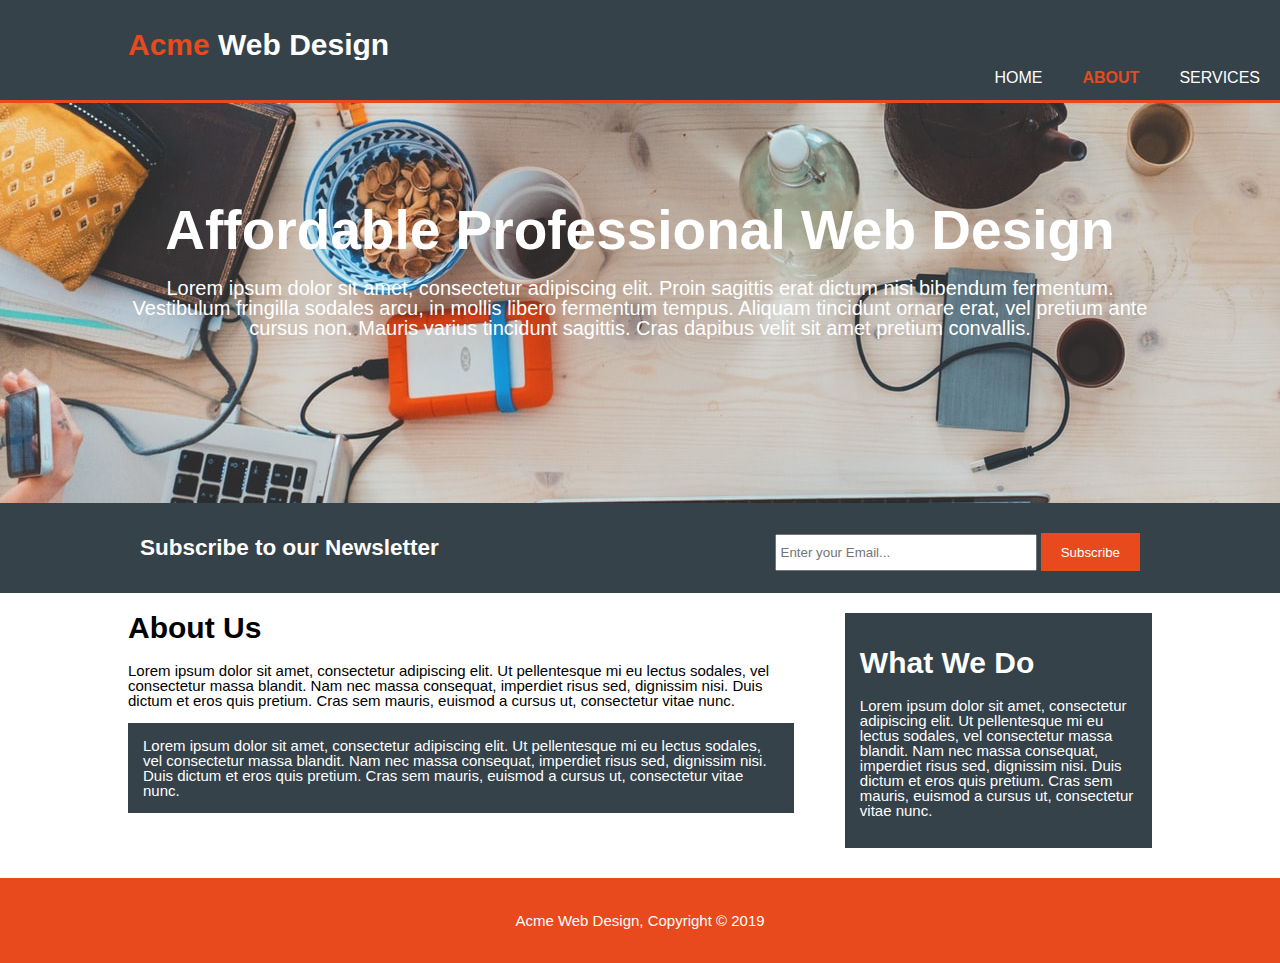
<file: Acmeagency/about.html>
<!DOCTYPE html>
<html lang="en">
  <head>
    <meta charset="UTF-8" />
    <meta name="viewport" content="width=device-width, initial-scale=1.0" />
    <link rel="stylesheet" href="main.css" />
    <title>Acme Web Design</title>
  </head>
  <body>
    <header>
      <div class="container">
        <div id="branding">
          <h1><span class="highlight">Acme</span> Web Design</h1>
        </div>
      </div>
      <nav>
        <ul>
          <li><a href="index.html">Home</a></li>
          <li class="current"><a href="about.html">About</a></li>
          <li><a href="services.html">Services</a></li>
        </ul>
      </nav>
    </header>

    <section id="showcase">
      <div class="container">
        <h1>
          Affordable Professional Web Design
        </h1>
        <p>
          Lorem ipsum dolor sit amet, consectetur adipiscing elit. Proin
          sagittis erat dictum nisi bibendum fermentum. Vestibulum fringilla
          sodales arcu, in mollis libero fermentum tempus. Aliquam tincidunt
          ornare erat, vel pretium ante cursus non. Mauris varius tincidunt
          sagittis. Cras dapibus velit sit amet pretium convallis.
        </p>
      </div>
    </section>

    <section id="newsletter">
      <div class="container">
        <h2>Subscribe to our Newsletter</h2>

        <form>
          <input type="email" placeholder="Enter your Email..." />
          <button type="submit" class="button_1">Subscribe</button>
        </form>
      </div>
    </section>

    <section id="main">
      <div class="container">
        <article id="main-col">
          <h1>About Us</h1>

          <p>
            Lorem ipsum dolor sit amet, consectetur adipiscing elit. Ut
            pellentesque mi eu lectus sodales, vel consectetur massa blandit.
            Nam nec massa consequat, imperdiet risus sed, dignissim nisi. Duis
            dictum et eros quis pretium. Cras sem mauris, euismod a cursus ut,
            consectetur vitae nunc.
          </p>
          <p class="dark">
            Lorem ipsum dolor sit amet, consectetur adipiscing elit. Ut
            pellentesque mi eu lectus sodales, vel consectetur massa blandit.
            Nam nec massa consequat, imperdiet risus sed, dignissim nisi. Duis
            dictum et eros quis pretium. Cras sem mauris, euismod a cursus ut,
            consectetur vitae nunc.
          </p>
        </article>
        <aside id="sidebar">
          <div class="dark">
            <h1>What We Do</h1>
            <p>
              Lorem ipsum dolor sit amet, consectetur adipiscing elit. Ut
              pellentesque mi eu lectus sodales, vel consectetur massa blandit.
              Nam nec massa consequat, imperdiet risus sed, dignissim nisi. Duis
              dictum et eros quis pretium. Cras sem mauris, euismod a cursus ut,
              consectetur vitae nunc.
            </p>
          </div>
        </aside>
      </div>
    </section>

    <footer>
      <p>Acme Web Design, Copyright &copy 2019</p>
    </footer>
  </body>
</html>
</file>
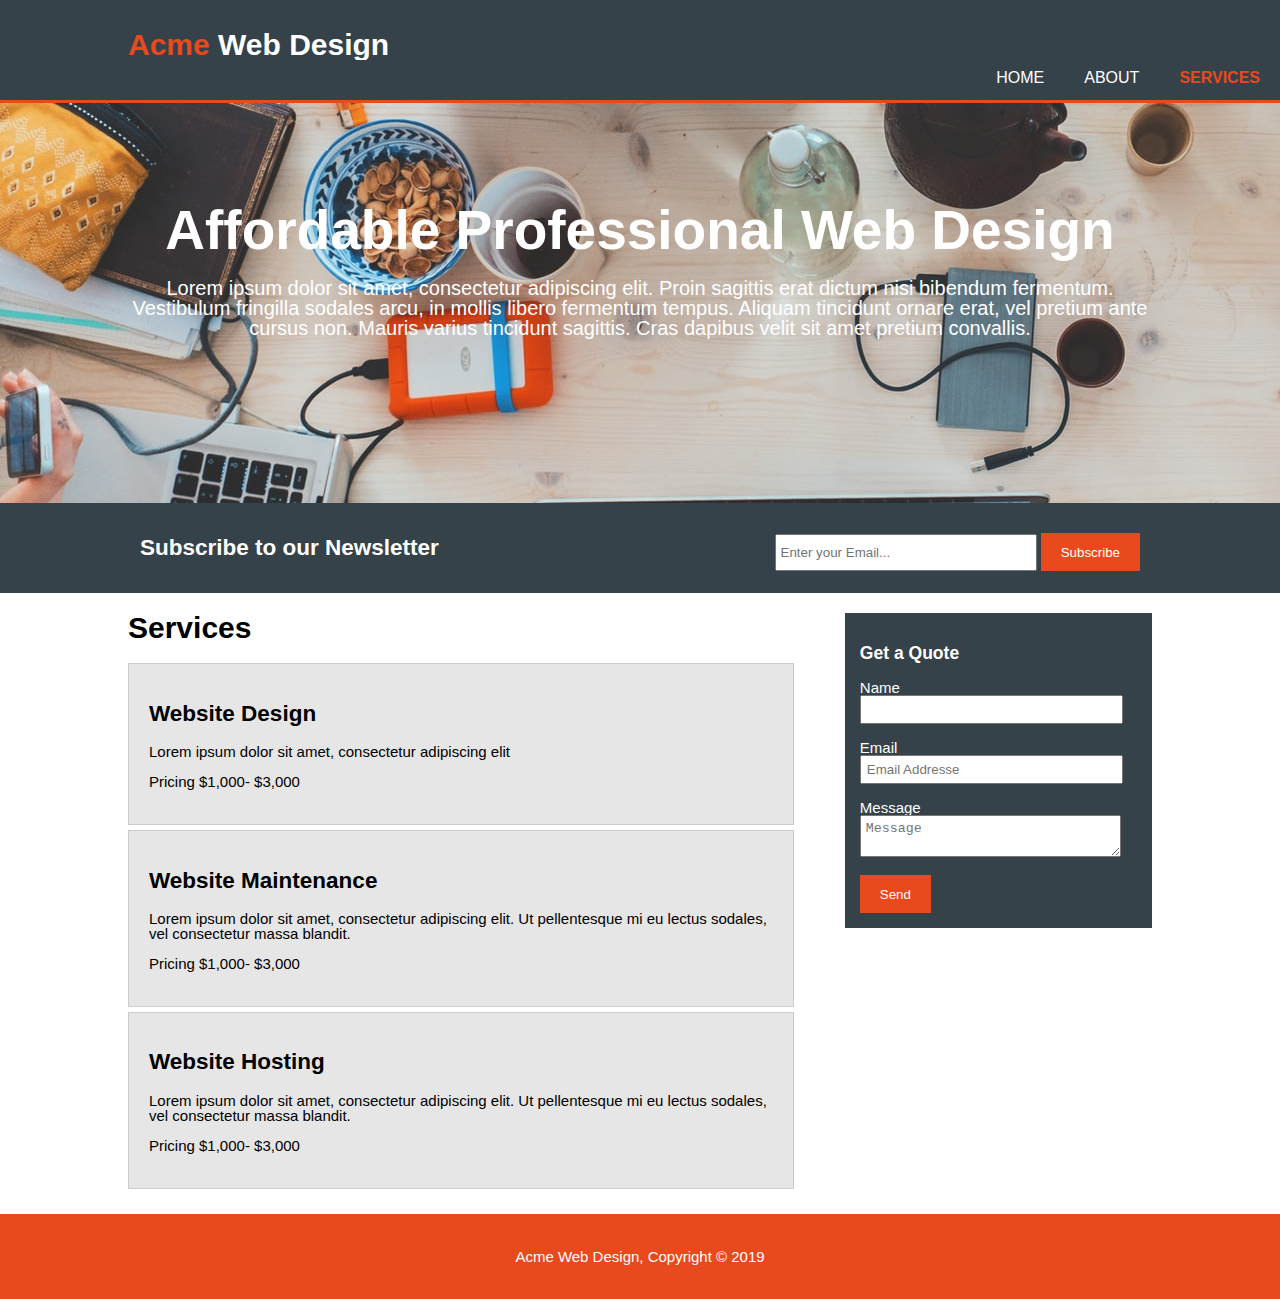
<file: Acmeagency/services.html>
<!DOCTYPE html>
<html lang="en">
  <head>
    <meta charset="UTF-8" />
    <meta name="viewport" content="width=device-width, initial-scale=1.0" />
    <link rel="stylesheet" href="main.css" />
    <title>Acme Web Design</title>
  </head>
  <body>
    <header>
      <div class="container">
        <div id="branding">
          <h1><span class="highlight">Acme</span> Web Design</h1>
        </div>
      </div>
      <nav>
        <ul>
          <li><a href="index.html">Home</a></li>
          <li><a href="about.html">About</a></li>
          <li class="current"><a href="services.html">Services</a></li>
        </ul>
      </nav>
    </header>

    <section id="showcase">
      <div class="container">
        <h1>
          Affordable Professional Web Design
        </h1>
        <p>
          Lorem ipsum dolor sit amet, consectetur adipiscing elit. Proin
          sagittis erat dictum nisi bibendum fermentum. Vestibulum fringilla
          sodales arcu, in mollis libero fermentum tempus. Aliquam tincidunt
          ornare erat, vel pretium ante cursus non. Mauris varius tincidunt
          sagittis. Cras dapibus velit sit amet pretium convallis.
        </p>
      </div>
    </section>

    <section id="newsletter">
      <div class="container">
        <h2>Subscribe to our Newsletter</h2>
        <form>
          <input type="email" placeholder="Enter your Email..." />
          <button type="submit" class="button_1">Subscribe</button>
        </form>
      </div>
    </section>

    <section id="main">
      <div class="container">
        <article id="main-col">
          <h1 class="page-title">Services</h1>
          <ul id="services">
            <li>
              <h2>Website Design</h2>
              <p>Lorem ipsum dolor sit amet, consectetur adipiscing elit</p>
              <p>Pricing $1,000- $3,000</p>
            </li>

            <li>
              <h2>Website Maintenance</h2>
              <p>
                Lorem ipsum dolor sit amet, consectetur adipiscing elit. Ut
                pellentesque mi eu lectus sodales, vel consectetur massa
                blandit.
              </p>
              <p>Pricing $1,000- $3,000</p>
            </li>

            <li>
              <h2>Website Hosting</h2>
              <p>
                Lorem ipsum dolor sit amet, consectetur adipiscing elit. Ut
                pellentesque mi eu lectus sodales, vel consectetur massa
                blandit.
              </p>
              <p>Pricing $1,000- $3,000</p>
            </li>
          </ul>
        </article>

        <aside id="sidebar">
          <div class="dark">
            <h3>Get a Quote</h3>
            <form class="quote">
              <div>
                <label>Name</label>
                <input type="Name" />
              </div>
              <div>
                <label>Email</label>
                <input type="email" placeholder="Email Addresse" />
              </div>
              <div>
                <label>Message</label>
                <textarea placeholder="Message"></textarea>
              </div>
              <div>
                <button class="button_1" type="submit">Send</button>
              </div>
            </form>
          </div>
        </aside>
      </div>
    </section>
    <footer>
      <p>Acme Web Design, Copyright &copy 2019</p>
    </footer>
  </body>
</html>
</file>
<file: Acmeagency/main.css>
body {
  font: 15px/1 arial, sans serif;
  background-color: white;
  margin: 0px;
  padding: 0px;
}
/* Global */
.container {
  width: 80%;
  margin: auto;
  overflow: hidden;
}

ul {
  margin: 0;
  padding: 0;
}

.button_1 {
  height: 38px;
  background-color: #e8491d;
  border: none;
  color: white;
  padding-left: 20px;
  padding-right: 20px;
}
.dark {
  padding: 15px;
  color: white;
  background-color: #35424a;
  margin-top: 10px;
  margin-bottom: 10px;
}
/* Header */

header {
  background-color: #35424a;
  color: white;
  padding-top: 30px;
  min-height: 70px;
  border-bottom: 3px #e8491d solid;
}
header a {
  color: white;
  text-decoration: none;
  font-size: 16px;
  text-transform: uppercase;
}

header li {
  display: inline;
  float: left;
  padding: 0 20px 0 20px;
}

header #branding {
  float: left;
}

header #branding h1 {
  margin: 0px;
}

header nav {
  float: right;
  margin-top: 10px;
}
header .highlight,
header .current a {
  color: #e8491d;
  font-weight: bold;
}

header a:hover {
  color: white;
  font-weight: bold;
}
/* Showcase */

#showcase {
  background: url("./images/showcase.jpg") no-repeat 0 -400px;
  text-align: center;
  min-height: 400px;
  color: white;
}

#showcase h1 {
  font-size: 55px;
  margin-bottom: 10px;
  margin-top: 100px;
}

#showcase p {
  font-size: 20px;
}

/* Newsletter */

#newsletter {
  padding: 15px;
  background-color: #35424a;
  color: white;
}
#newsletter h2 {
  float: left;
}

#newsletter form {
  float: right;
  margin-top: 15px;
}

#newsletter input[type="email"] {
  height: 25px;
  width: 250px;
  padding: 4px;
}

/* Boxes */
#boxes {
  margin-top: 20px;
}

#boxes .box {
  width: 30%;
  text-align: center;
  float: left;
  padding: 10px;
}

#boxes .box img {
  width: 90px;
}
/* Sidebar */
aside#sidebar {
  float: right;
  width: 30%;
  margin-top: 10px;
}

aside#sidebar .quote input,
aside#sidebar .quote textarea {
  width: 90%;
  padding: 5px;
  margin-bottom: 1rem;
}
/* Main-col */
#main-col {
  float: left;
  width: 65%;
}

/* Services */
ul#services li {
  list-style: none;
  padding: 20px;
  border: #cccccc solid 1px;
  margin-bottom: 5px;
  background: #e6e6e6;
}
/* Footer */
footer {
  text-align: center;
  color: white;
  background-color: #e8491d;
  padding: 20px;
  margin-top: 20px;
}

/* Media Queries */
@media (max-width: 768px) {
  header #branding,
  header li,
  header nav,
  #newsletter h2,
  #newsletter form,
  #boxes .box,
  article#main-col,
  aside#sidebar {
    text-align: center;
    float: none;
    width: 100%;
  }
  #showcase h1 {
    margin-top: 40px;
  }
  #newsletter button,
  .quote button {
    display: block;
    width: 100%;
  }
  #newsletter form input[type="email"],
  .quote input,
  .quote textarea {
    width: 100%;
    margin-bottom: 5px;
  }
}
</file>
